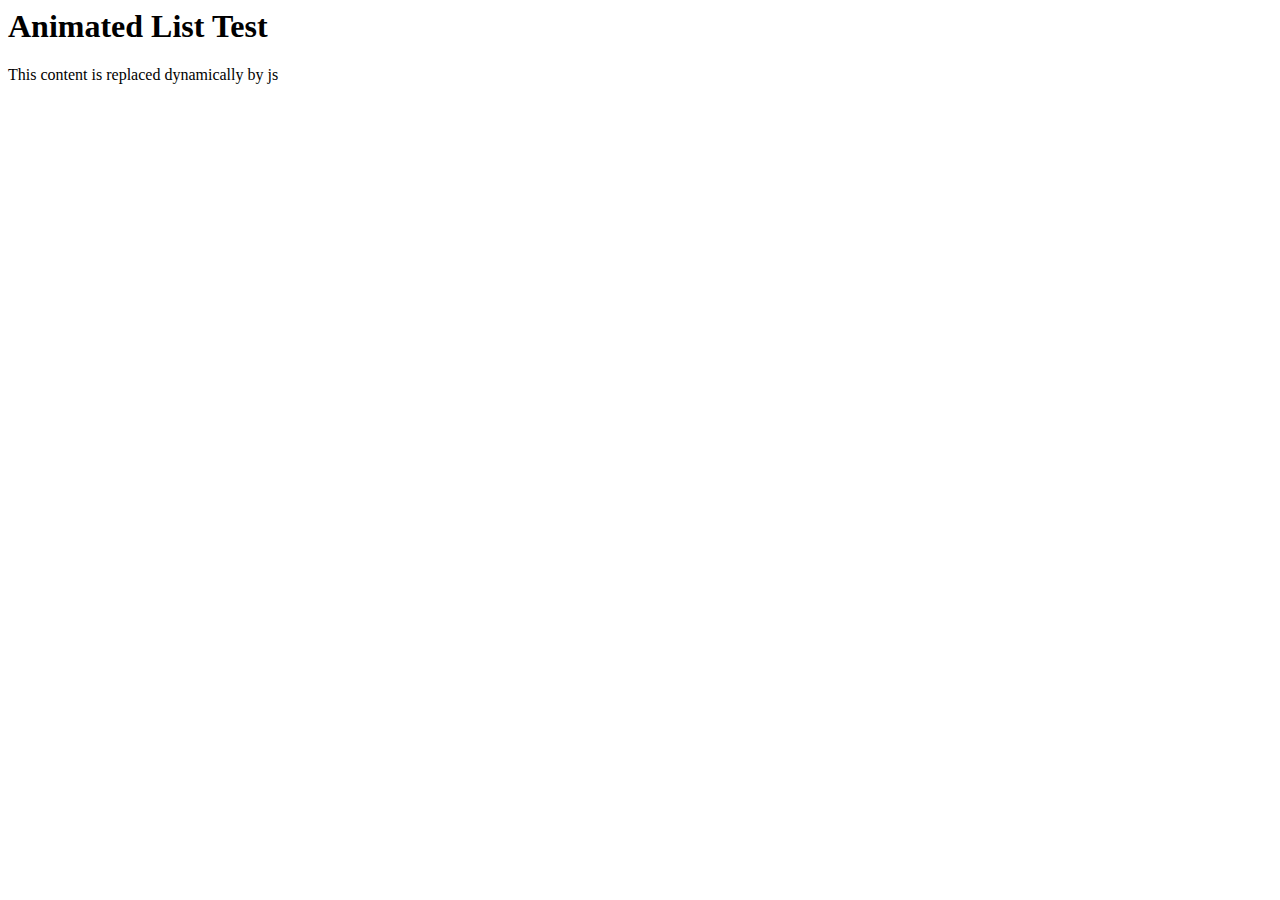
<file: index.html>
<html>

<head>
	<link rel="preconnect" href="https://fonts.gstatic.com">
	<link href="https://fonts.googleapis.com/css2?family=Poppins:wght@400;600;800&display=swap" rel="stylesheet">
</head>

<body>
	<!-- <div style="background: red; width: 50%; height: 40px;"></div> -->
	<h1 id="Page-Title">Animated List Test</h1>
	<main id="Animated-Project-List">
		This content is replaced dynamically by js
	</main>
</body>

</html>
</file>
